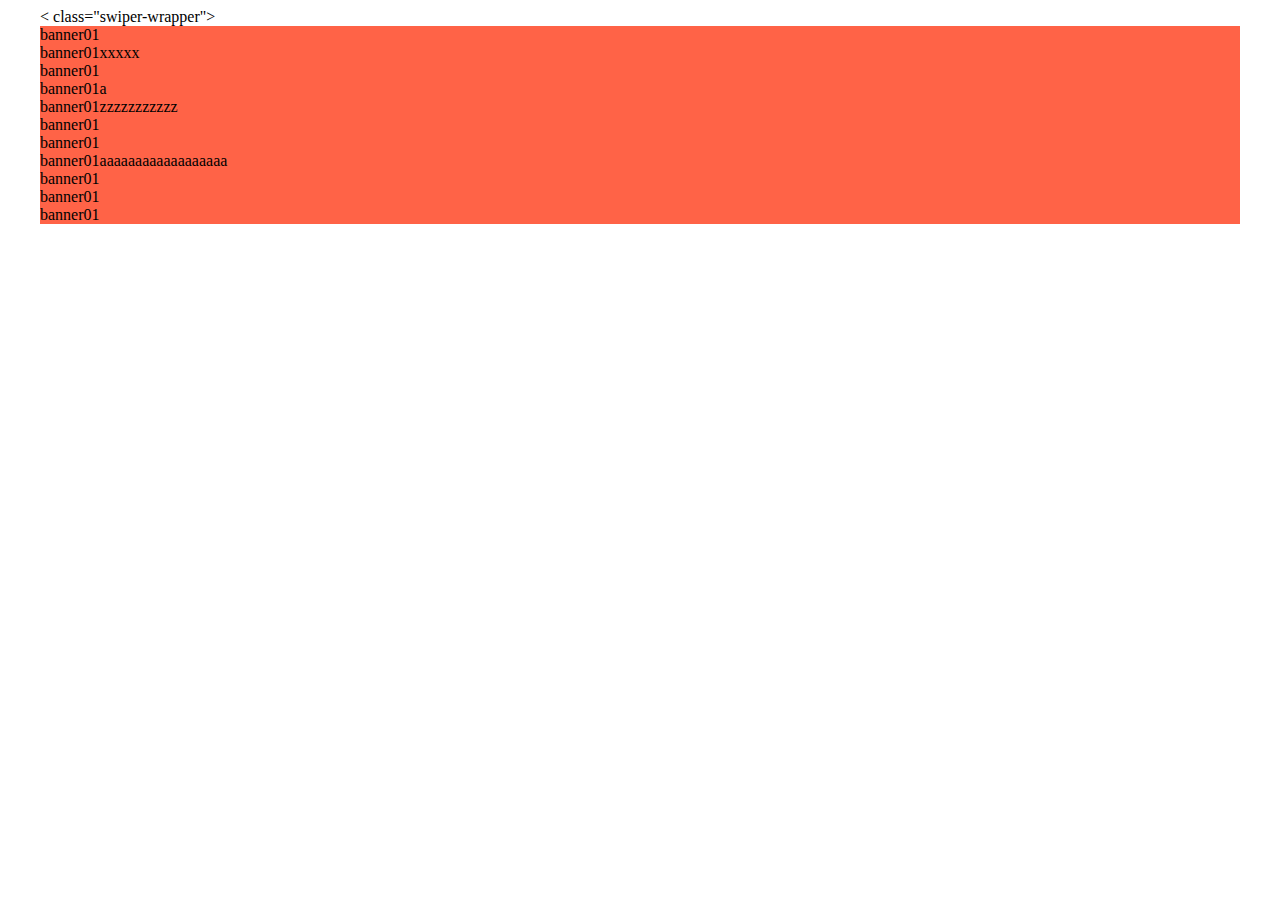
<file: swiper_banner.html>
<!DOCTYPE html>
<html lang="en">

<head>
    <meta charset="UTF-8">
    <meta name="viewport" content="width=device-width, initial-scale=1.0">
    <title>Document</title>
    <link rel="stylesheet" href="https://cdn.jsdelivr.net/npm/swiper@11/swiper-bundle.min.css">
    <style>
        .swiper {
            width: 1200px;
            overflow: hidden;
        }

        .swiper-slide {
            width: auto;
            background: tomato;
            box-sizing: border-box;
            /* width: fit-content; */
        }

        .swiper-wrapper {
            transition-timing-function: linear;
        }
    </style>
     <!-- https://ranidiant.tistory.com/entry/swiper-js-%EB%A5%BC-%EC%9D%B4%EC%9A%A9%ED%95%9C-%EB%B6%80%EB%93%9C%EB%9F%BD%EA%B2%8C-%ED%9D%90%EB%A5%B4%EB%8A%94-%EC%8A%AC%EB%9D%BC%EC%9D%B4%EB%93%9C-%EB%A7%8C%EB%93%A4%EA%B8%B0 -->
</head>
<body>
    <div class="loop-swiper swiper">
        < class="swiper-wrapper">
        <div class="swiper-slide">
            banner01
        </div>
        <div class="swiper-slide">
            banner01xxxxx
        </div>
        <div class="swiper-slide">
            banner01
        </div>
        <div class="swiper-slide">
            banner01a
        </div>
        <div class="swiper-slide">
            banner01zzzzzzzzzzz
        </div>
        <div class="swiper-slide">
            banner01
        </div>
        <div class="swiper-slide">
            banner01
        </div>
        <div class="swiper-slide">
            banner01aaaaaaaaaaaaaaaaaa
        </div>
        <div class="swiper-slide">
            banner01
        </div>        
        <div class="swiper-slide">
            banner01
        </div>
        <div class="swiper-slide">
            banner01
        </div>
    </div>
</div>

<!-- swiper JS -->
 <script src="https://cdn.jsdelivr.net/npm/swiper@11/swiper-bundle.min.js"></script>

 <!-- initialize swiper-->
 <script>
    var swiper = new Swiper(".loop-swiper", {
        centeredSlides: true,
        loop: true,
        loopedSlides: 8,
        slidesPerView: 'auto',
        spaceBetween: 30,
        speed: 2000,
        autoplay: {
            delay: 0,
            disableOnInteraction: false,
        },
        pagination: {
            el: ".swiper-pagination",
            clickable: true,
        },
    });
  </script>
</body
</body>
</html>
</file>
